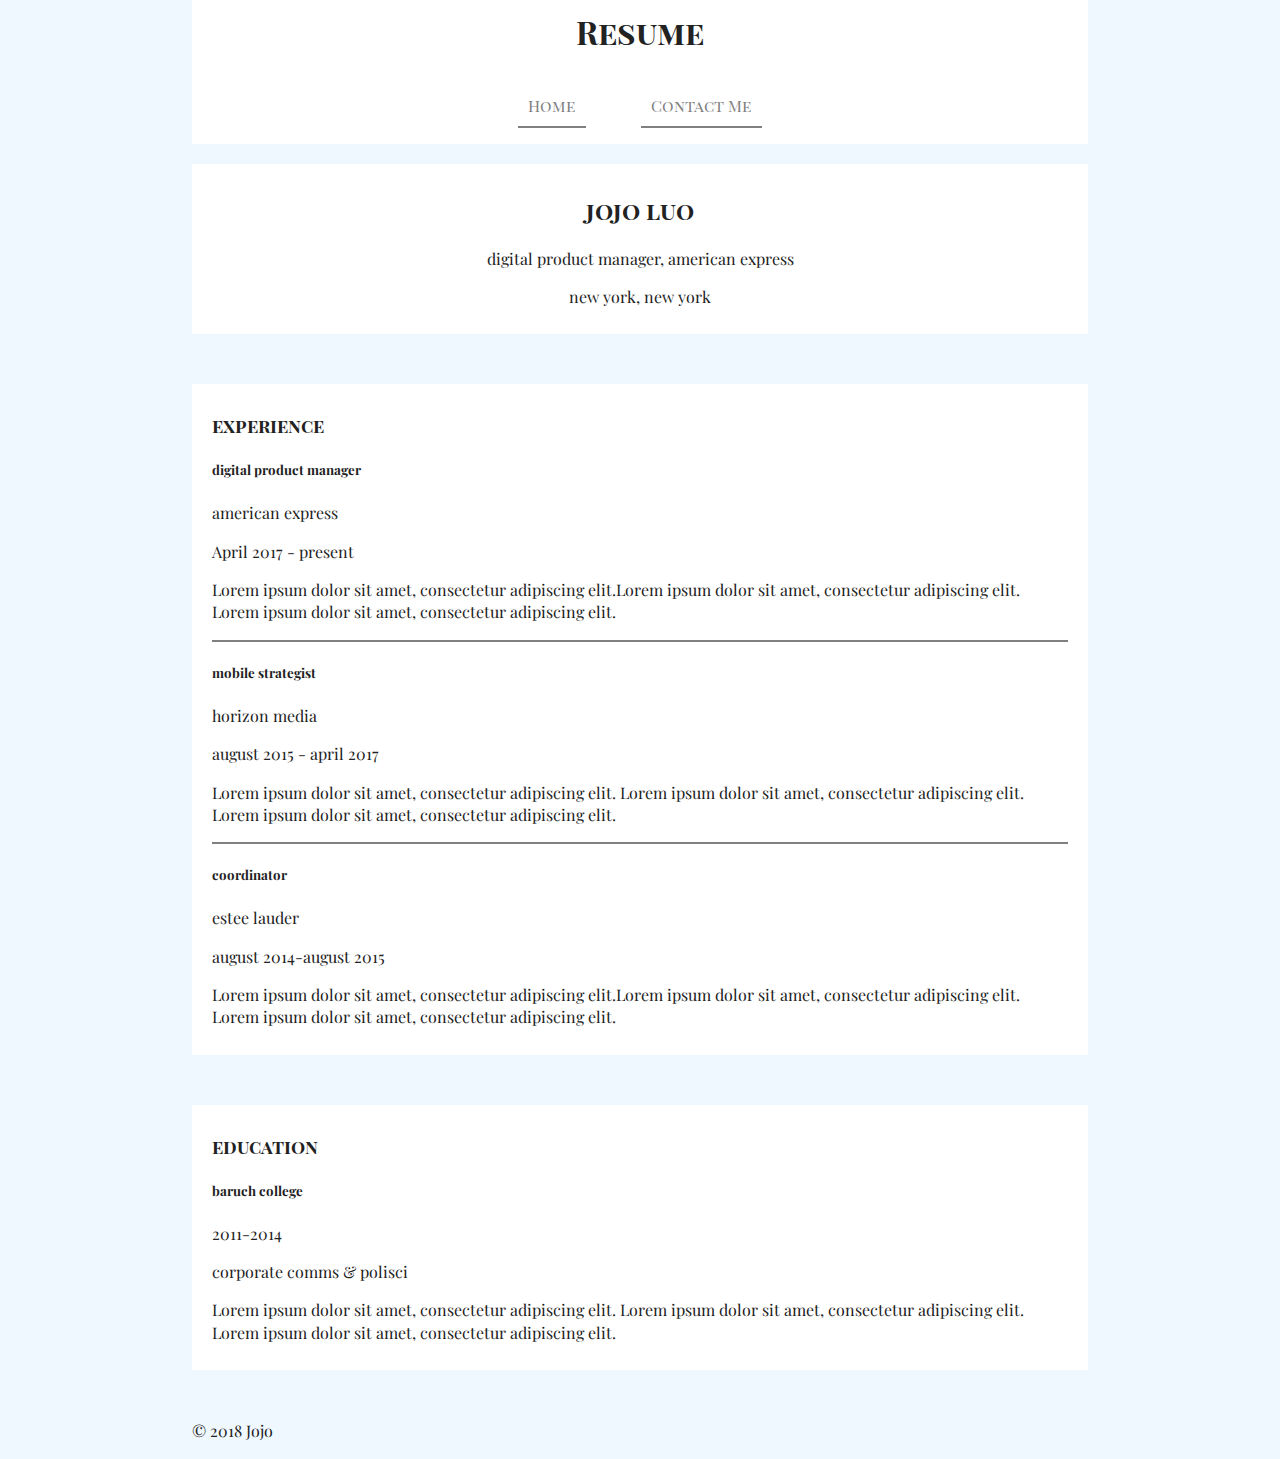
<file: index.html>
<!doctype html>
<html class="no-js" lang="">
    <head>
        <meta charset="utf-8">
        <meta http-equiv="X-UA-Compatible" content="IE=edge,chrome=1">
        <title> my first website</title>
        <meta name="description" content="">
        <meta name="viewport" content="width=device-width, initial-scale=1">

        <link href="https://fonts.googleapis.com/css?family=Playfair+Display|Playfair+Display+SC" rel="stylesheet">
        <link rel="stylesheet" href="css/normalize.min.css">
        <link rel="stylesheet" href="css/main.css">

        <!--[if lt IE 9]>
            <script src="//html5shiv.googlecode.com/svn/trunk/html5.js"></script>
            <script>window.html5 || document.write('<script src="js/vendor/html5shiv.js"><\/script>')</script>
        <![endif]-->

    </head>
    <body>

      <div class ="wrapper">
        <header class="section-block">
        <h1>Resume</h1>
        <nav>
            <ul>
              <li>
                <a href="index.html">Home</a>
              </li>
              <li>
                <a href="contact.html">Contact Me</a>
              </li>
            </ul>
        </nav>
      </header>

        <section id="current-role" class="section-block">
        <h2>jojo luo</h2>
        <p>digital product manager, american express</p>
        <p>new york, new york</p>
      </section>

        <section class="section-block">
        <h3>experience</h3>
          <article>
            <h5>digital product manager</h5>
            <p>american express</p>
            <p>April 2017 - present</p>
            <p>Lorem ipsum dolor sit amet, consectetur adipiscing elit.Lorem ipsum dolor sit amet, consectetur adipiscing elit. Lorem ipsum dolor sit amet, consectetur adipiscing elit.</p>
          </article>

          <article>
            <h5>mobile strategist</h5>
            <p>horizon media</p>
            <p>august 2015 - april 2017</p>
            <p>Lorem ipsum dolor sit amet, consectetur adipiscing elit. Lorem ipsum dolor sit amet, consectetur adipiscing elit. Lorem ipsum dolor sit amet, consectetur adipiscing elit.</p>
          </article>

          <article>
            <h5>coordinator</h5>
            <p>estee lauder</p>
            <p>august 2014-august 2015</p>
            <p>Lorem ipsum dolor sit amet, consectetur adipiscing elit.Lorem ipsum dolor sit amet, consectetur adipiscing elit. Lorem ipsum dolor sit amet, consectetur adipiscing elit.</p>
          </article>

      </section>

        <section class="section-block">
        <h3>education</h3>
        <article>
          <h5>baruch college</h5>
          <p>2011-2014</p>
          <p>corporate comms & polisci</p>
          <p>Lorem ipsum dolor sit amet, consectetur adipiscing elit. Lorem ipsum dolor sit amet, consectetur adipiscing elit. Lorem ipsum dolor sit amet, consectetur adipiscing elit.</p>
        </article>
      </section>

        <footer>
        <p>&copy; 2018 Jojo</p>
      </footer>
    </div>

    </body>
</html>
</file>
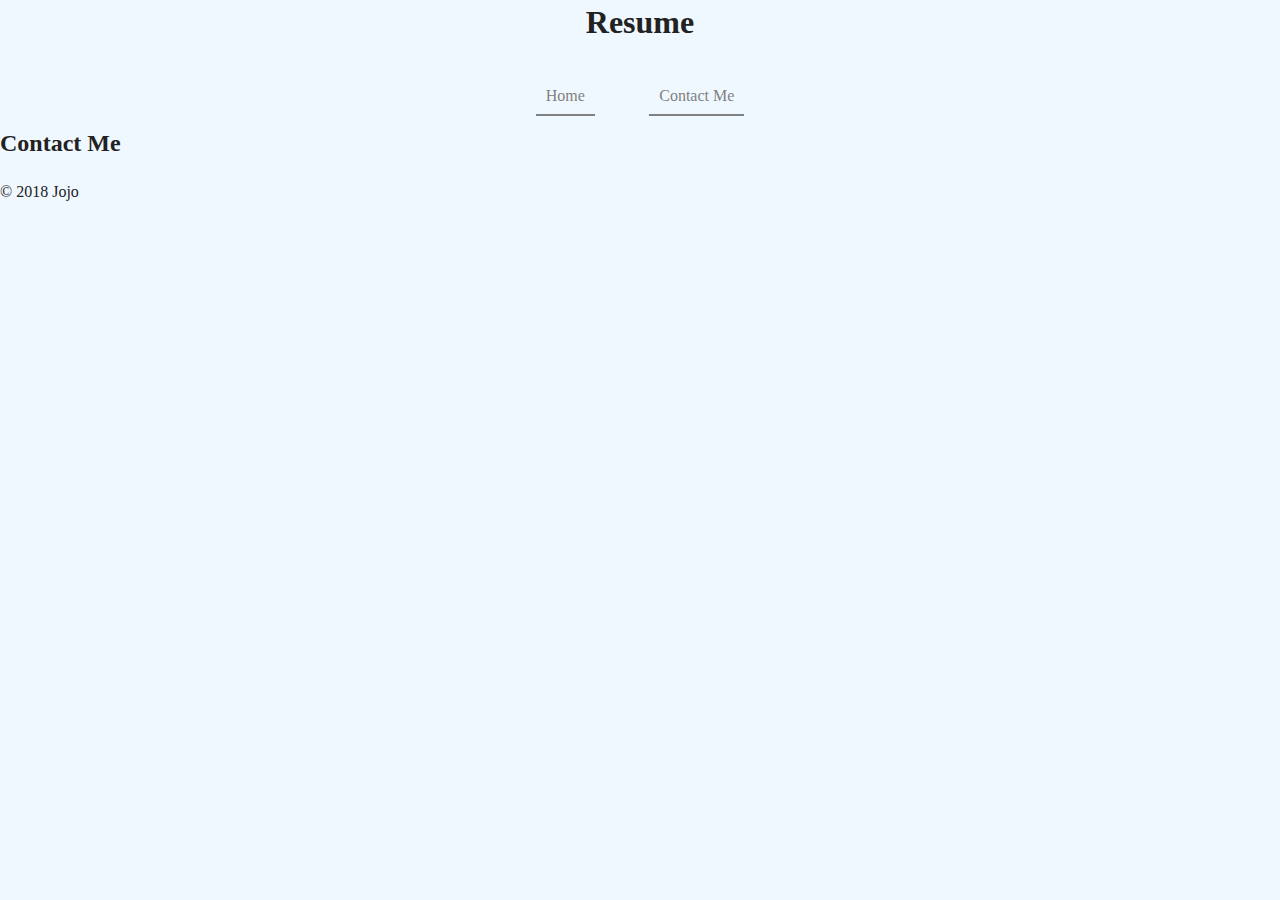
<file: contact.html>
<!doctype html>
<html class="no-js" lang="">
    <head>
        <meta charset="utf-8">
        <meta http-equiv="X-UA-Compatible" content="IE=edge,chrome=1">
        <title> my first website</title>
        <meta name="description" content="">
        <meta name="viewport" content="width=device-width, initial-scale=1">

        <link rel="stylesheet" href="css/normalize.min.css">
        <link rel="stylesheet" href="css/main.css">

        <!--[if lt IE 9]>
            <script src="//html5shiv.googlecode.com/svn/trunk/html5.js"></script>
            <script>window.html5 || document.write('<script src="js/vendor/html5shiv.js"><\/script>')</script>
        <![endif]-->

    </head>
    <body>
      <header>
        <h1>Resume</h1>
        <nav>
            <ul>
              <li>
                <a href="index.html">Home</a>
              </li>
              <li>
                <a href="contact.html">Contact Me</a>
              </li>
            </ul>
        </nav>
      </header>

      <h2> Contact Me</h2>

      <footer>
        <p>&copy; 2018 Jojo</p>
      </footer>

    </body>
</html>
</file>
<file: css/main.css>
/*! HTML5 Boilerplate v5.0 | MIT License | http://h5bp.com/ */

html {
    color: #222;
    font-size: 1em;
    line-height: 1.4;
}

::-moz-selection {
    background: #b3d4fc;
    text-shadow: none;
}

::selection {
    background: #b3d4fc;
    text-shadow: none;
}

hr {
    display: block;
    height: 1px;
    border: 0;
    border-top: 1px solid #ccc;
    margin: 1em 0;
    padding: 0;
}

audio,
canvas,
iframe,
img,
svg,
video {
    vertical-align: middle;
}

fieldset {
    border: 0;
    margin: 0;
    padding: 0;
}

textarea {
    resize: vertical;
}

.browserupgrade {
    margin: 0.2em 0;
    background: #ccc;
    color: #000;
    padding: 0.2em 0;
}


/* ==========================================================================
   Author's custom styles
   ========================================================================== */



.wrapper{
  margin: 0 auto;
  width: 70%;
}

body {
  background-color: aliceblue;
}

header{
margin-bottom: 20px;
}

h1{
  margin: 0;
}

section{
  margin-bottom: 50px;
}

nav ul {
  padding-left: 0;
}

nav li{
  display: inline-block;
}

.section-block{
  background: white;
  padding: 10px 20px 10px;
}

#current-role{
  text-align: center;
}

section article{
  border-bottom: 2px solid gray;
}

section article:last-child{
  border-bottom: 0;
}

nav a{
  text-decoration: none;
  border-bottom: solid gray 2px;
  color: gray;
  font-family: 'playfair display sc', serif;
}


nav a:hover{
  color: darkcyan;
  border-bottom: 10px darkcyan;
  border-bottom: solid darkcyan 2px;

}

header {
  text-align: center;
}

nav li:not(:last-child){
  margin-right: 50px;
}

nav a{
  padding: 10px;
}

h1{
  margin-bottom: 40px;
}

h1, h2, h3{
  font-family:'playfair display SC', serif;
}

h5, article, p{
  font-family: 'playfair display', serif;
}

}

/* ==========================================================================
   Media Queries
   ========================================================================== */

@media only screen and (max-width: 450px) {

.wrapper {
  width: 90%;
}

nav li:not(:last-child){
  margin-right: 50px;
}

nav a{
  border: 2px solid gray;
  padding: 10px;
}

h1{
  margin-bottom: 40px;
}

}

@media print,
       (-o-min-device-pixel-ratio: 5/4),
       (-webkit-min-device-pixel-ratio: 1.25),
       (min-resolution: 120dpi) {

}

/* ==========================================================================
   Helper classes
   ========================================================================== */

.hidden {
    display: none !important;
    visibility: hidden;
}

.visuallyhidden {
    border: 0;
    clip: rect(0 0 0 0);
    height: 1px;
    margin: -1px;
    overflow: hidden;
    padding: 0;
    position: absolute;
    width: 1px;
}

.visuallyhidden.focusable:active,
.visuallyhidden.focusable:focus {
    clip: auto;
    height: auto;
    margin: 0;
    overflow: visible;
    position: static;
    width: auto;
}

.invisible {
    visibility: hidden;
}

.clearfix:before,
.clearfix:after {
    content: " ";
    display: table;
}

.clearfix:after {
    clear: both;
}

.clearfix {
    *zoom: 1;
}

/* ==========================================================================
   Print styles
   ========================================================================== */

@media print {
    *,
    *:before,
    *:after {
        background: transparent !important;
        color: #000 !important;
        box-shadow: none !important;
        text-shadow: none !important;
    }

    a,
    a:visited {
        text-decoration: underline;
    }

    a[href]:after {
        content: " (" attr(href) ")";
    }

    abbr[title]:after {
        content: " (" attr(title) ")";
    }

    a[href^="#"]:after,
    a[href^="javascript:"]:after {
        content: "";
    }

    pre,
    blockquote {
        border: 1px solid #999;
        page-break-inside: avoid;
    }

    thead {
        display: table-header-group;
    }

    tr,
    img {
        page-break-inside: avoid;
    }

    img {
        max-width: 100% !important;
    }

    p,
    h2,
    h3 {
        orphans: 3;
        widows: 3;
    }

    h2,
    h3 {
        page-break-after: avoid;
    }
}
</file>
